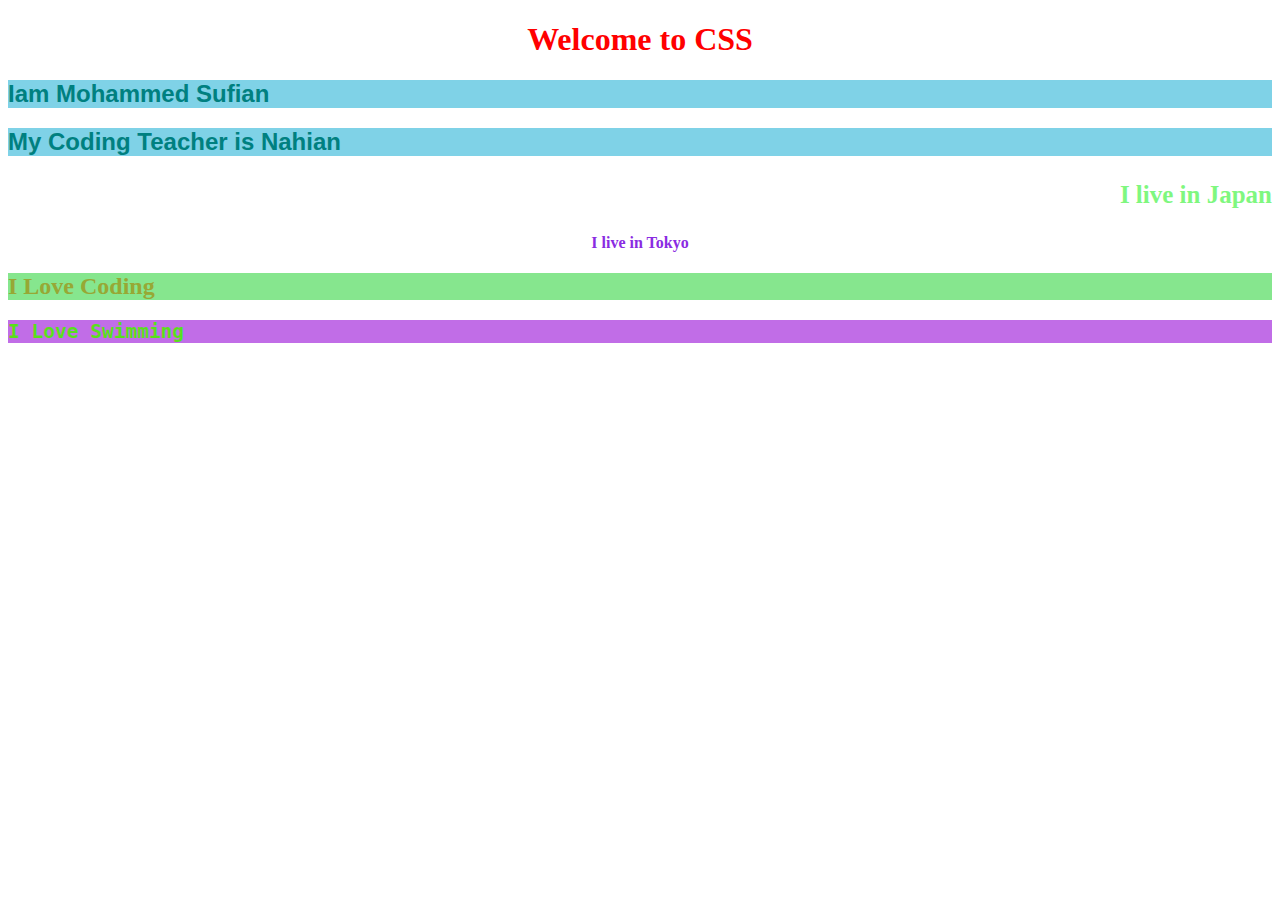
<file: Index.HTML>
<!DOCTYPE html>
<html lang="en">
  <head>
    <title>Introduction to CSS</title>

    <link rel="stylesheet" href="style.CSS" />

    <style>
      h2 {
        background-color: rgb(127, 210, 231);
        font-family: Arial;
        color: teal;
      }

      #code {
        background-color: rgb(134, 230, 142);
        font-family: Impact;
        color: rgb(151, 168, 53);
      }

      .swim {
        background-color: rgb(193, 109, 231);
        font-family: monospace;
        color: rgb(89, 223, 28);
      }
    </style>
  </head>

  <body>
    <h1 style="text-align: center; color: red">Welcome to CSS</h1>

    <h2>Iam Mohammed Sufian</h2>
    <h2>My Coding Teacher is Nahian</h2>

    <h3>I live in Japan</h3>
    <h4>I live in Tokyo</h4>

    <h2 id="code">I Love Coding</h2>
    <h2 class="swim">I Love Swimming</h2>
  </body>
</html>
</file>
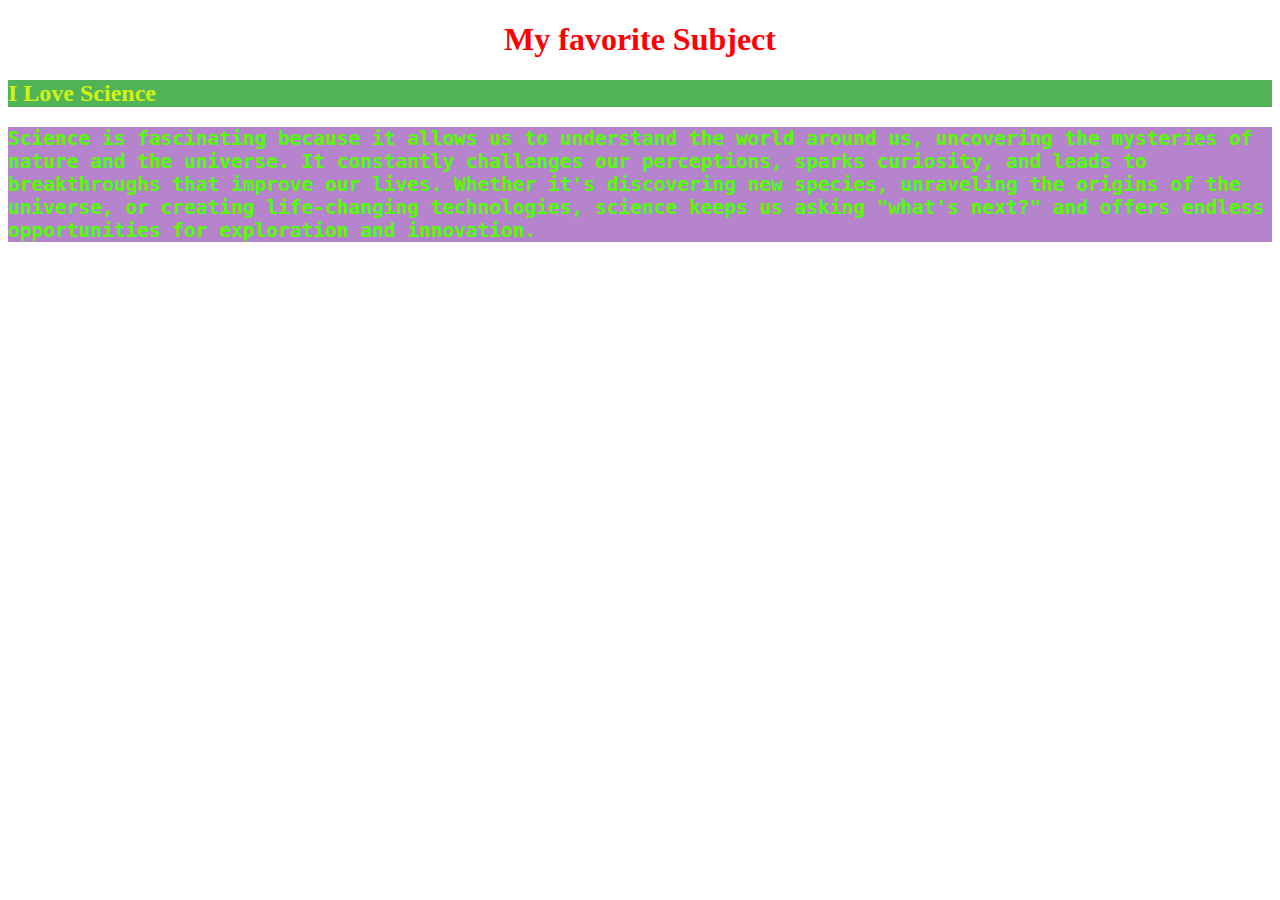
<file: Introduction to CSS Project.HTML>
<!DOCTYPE html>
<html lang="en">
  <head>
    <title>Introduction to CSS</title>

    <style>
      #code {
        background-color: rgb(80, 179, 88);
        font-family: Impact;
        color: rgb(209, 243, 19);
      }

      .swim {
        background-color: rgb(181, 132, 204);
        font-family: monospace;
        color: rgb(81, 255, 0);
      }
    </style>
  </head>

  <body>
    <h1 style="text-align: center; color: red">My favorite Subject</h1>

    <h2 id="code">I Love Science</h2>
    <h2 class="swim">
      Science is fascinating because it allows us to understand the world around
      us, uncovering the mysteries of nature and the universe. It constantly
      challenges our perceptions, sparks curiosity, and leads to breakthroughs
      that improve our lives. Whether it's discovering new species, unraveling
      the origins of the universe, or creating life-changing technologies,
      science keeps us asking "what's next?" and offers endless opportunities
      for exploration and innovation.
    </h2>
  </body>
</html>
</file>
<file: style.CSS>
h3 {
  text-align: right;
  color: rgb(127, 247, 127);
  font-size: 25px;
}

h4 {
  text-align: center;
  color: blueviolet;
  font-family: cursive;
}
</file>
